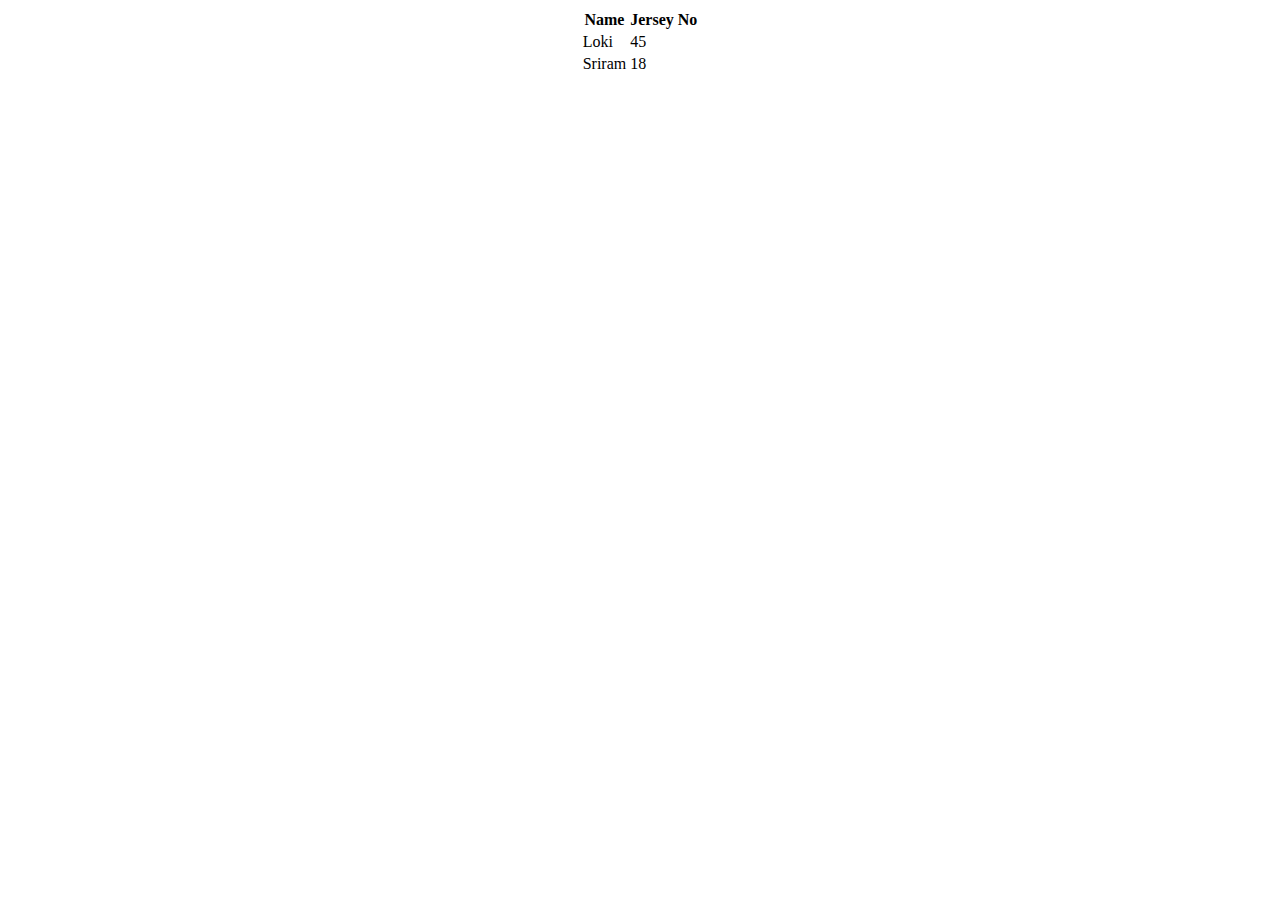
<file: index.html>
<!DOCTYPE html>
<html lang="en">
<head>
  <meta charset="UTF-8">
  <meta name="viewport" content="width=device-width, initial-scale=1.0">
  <meta http-equiv="X-UA-Compatible" content="ie=edge">
  <title>Document</title>
</head>
<body>
  <table align="center">
    <tr>
      <th>Name</th>
      <th>Jersey No</th>
    </tr>
    <tr>
      <td>Loki</td>
      <td>45</td>
    </tr>
    <tr>
      <td>Sriram</td>
      <td>18</td>
    </tr>
  </table>
</body> 
</html>
</file>
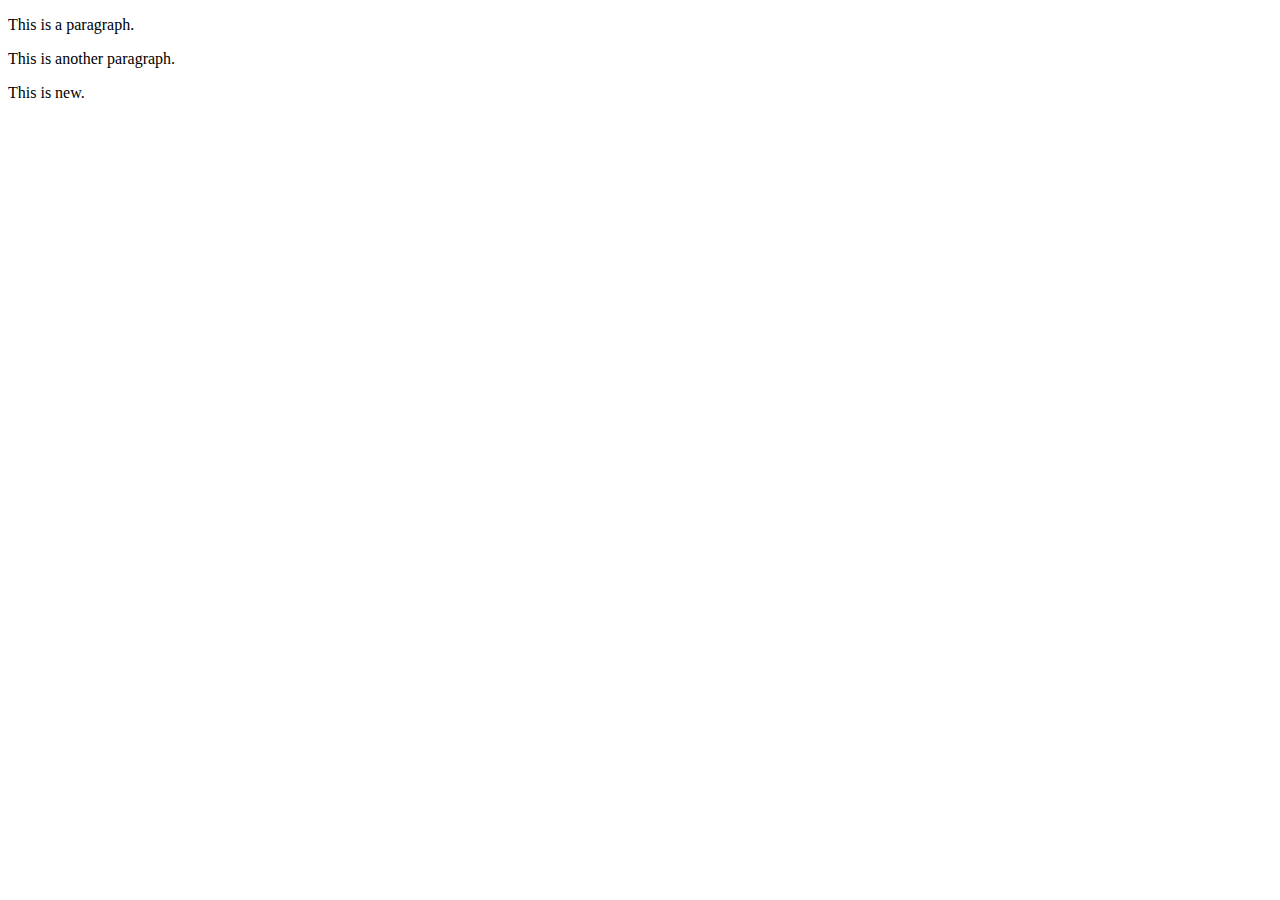
<file: 1.html>
<!DOCTYPE html>
<html>
<body>
<div id="div1">
<p id="p1">This is a paragraph.</p>
<p id="p2">This is another paragraph.</p>
</div>
<script>
var para = document.createElement("p");
var node = document.createTextNode("This is new.");
para.appendChild(node);
var element = document.getElementById("div1");
element.appendChild(para);
</script>
</body>
</html>
</file>
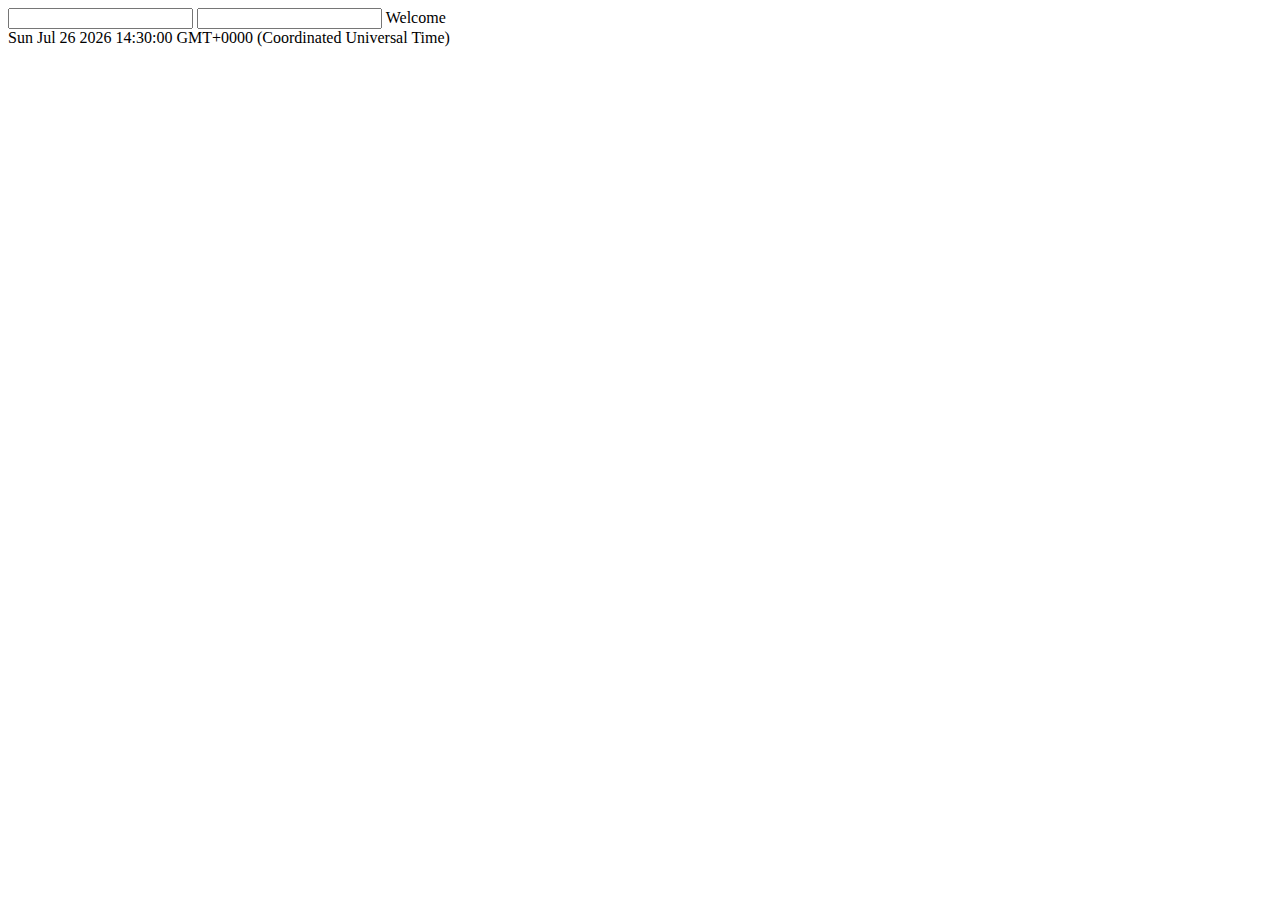
<file: 1c.html>
<!DOCTYPE html>
<html lang="en">
<head>
  <meta charset="UTF-8">
  <meta name="viewport" content="width=device-width, initial-scale=1.0">
  <meta http-equiv="X-UA-Compatible" content="ie=edge">
  <title>Document</title>
</head>
<body onload=alert("Lokesh")>
    <input type="text" onfocus="myfunction(this.id)" id="t">
    <input type="text" onblur="myf()" id="l">
    <script>
        document.writeln('Welcome'+'<br>'+new Date);
        function myfunction(x){
          document.getElementById(x).style.backgroundColor="blue";
        }
        function myf(){
         document.getElementById("l").value.toUpperCase();
        
        }
        
      </script>
</body>
</html>
</file>
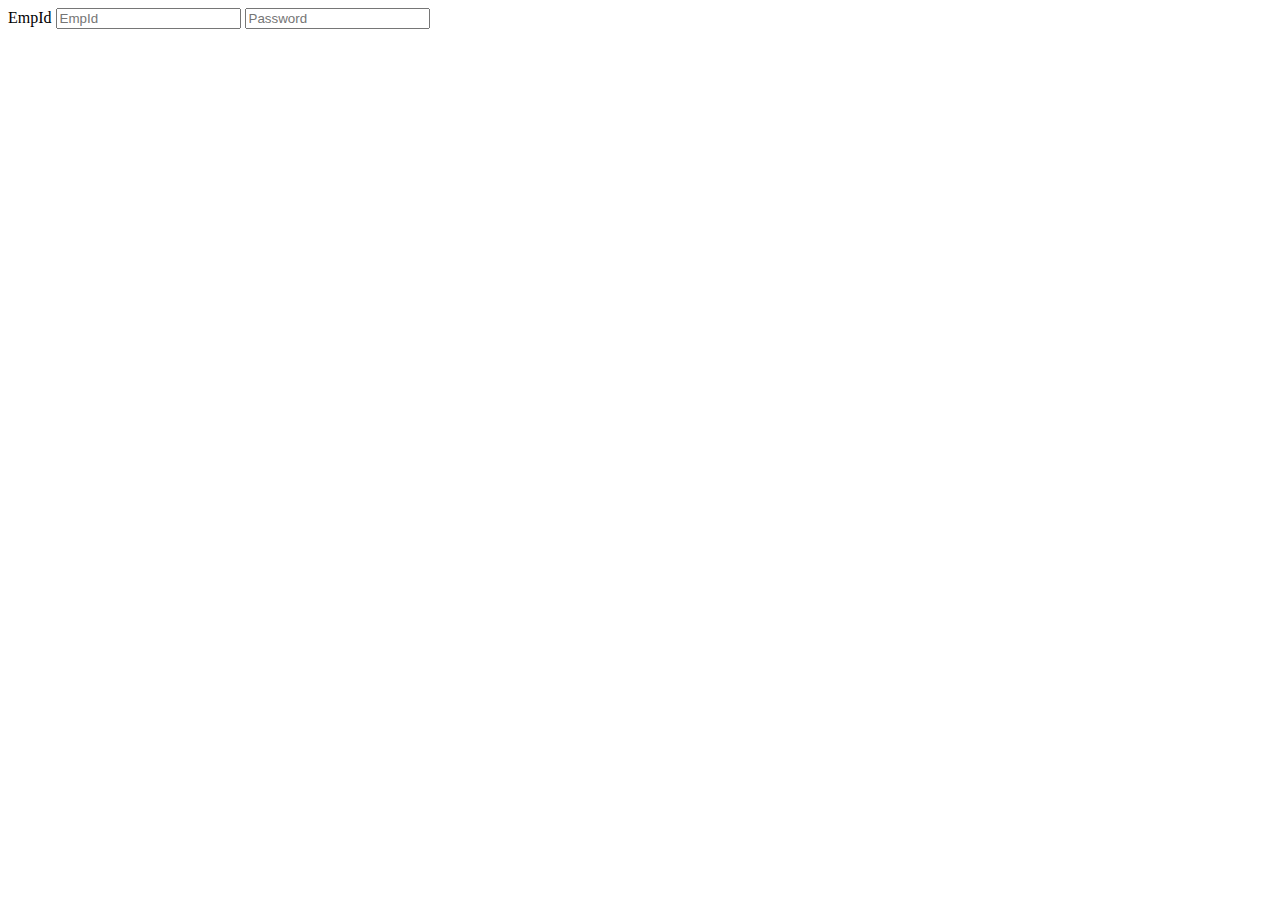
<file: emplogin.html>
<!DOCTYPE html>
<html lang="en">
<head>
  <meta charset="UTF-8">
  <meta name="viewport" content="width=device-width, initial-scale=1.0">
  <title>Login_Page</title>
</head>
<body>
  <form action="" method="post">
    <label for="empid">EmpId</label>
    <input type="text" name="empid" id="" placeholder="EmpId">
    <input type="password" name="pwd" id="" placeholder="Password">
  </form>
</body>
</html>
</file>
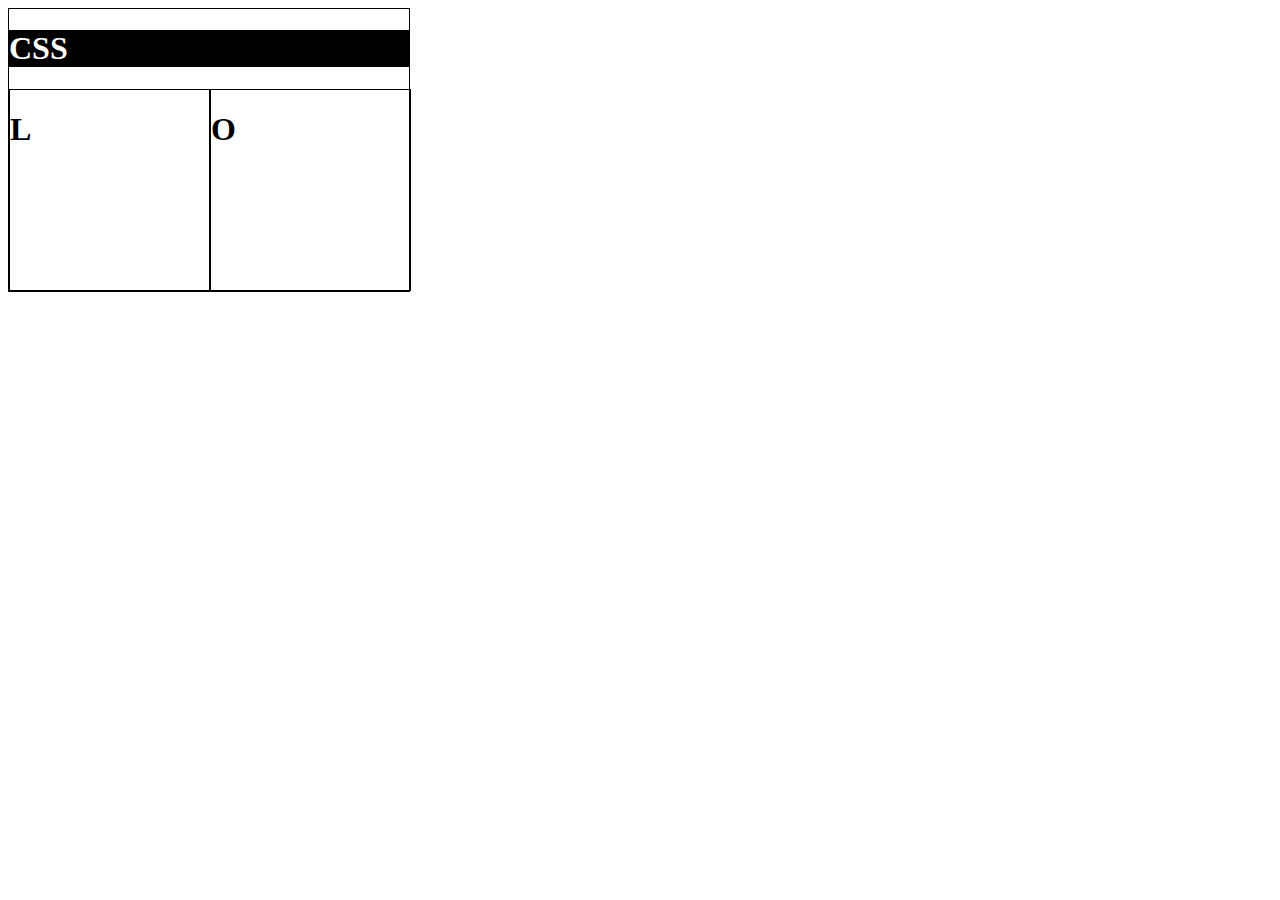
<file: l.html>
<!DOCTYPE html>
<html lang="en">
<head>
	<meta charset="UTF-8">
	<meta name="viewport" content="width=device-width, initial-scale=1.0">
	<meta http-equiv="X-UA-Compatible" content="ie=edge">
	<title>Document</title>
	<style>
		div.head{
			width: 400px;
			border:1px solid black;
		}
		div.header{
			color:white;
			background-color: black;
		}
		div.left{
			float: left;
		}
		div.right{
			margin-left: 200px;
		}
		.left,.right{
			width: 200px;
			height: 200px;
			border: 1px solid black;
		}
	</style>
</head>
<body>
	<div class="head">
	<div class="header"><h1>CSS</h1></div>
	<div class="left"><h1>L</h1></div>
	<div class="right"><h1>O</h1></div></div>
</body>
</html>
</file>
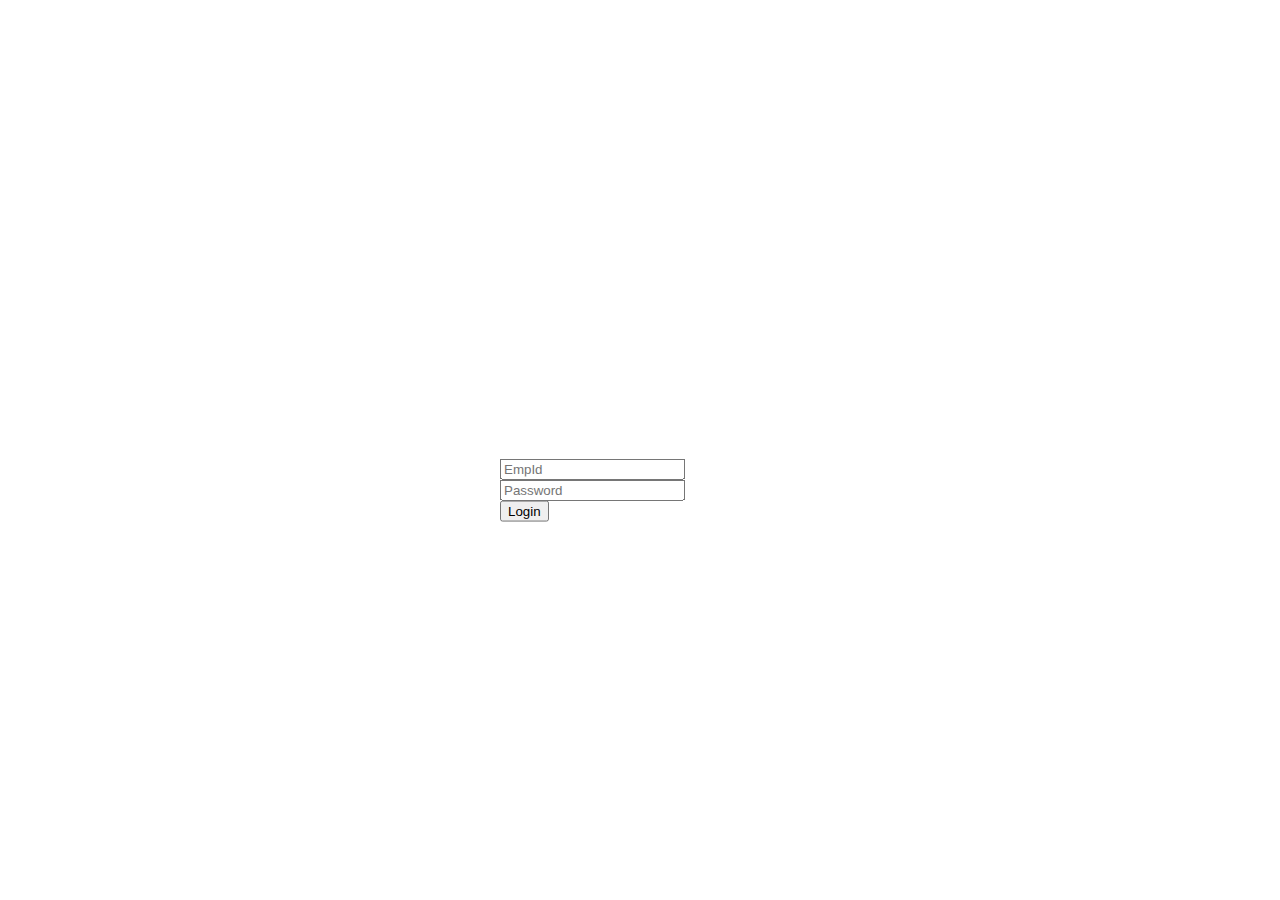
<file: s.html>
<!DOCTYPE html>
<html lang="en">
<head>
    <link rel="stylesheet" href="style.css">
    <meta charset="UTF-8">
    <meta name="viewport" content="width=device-width, initial-scale=1.0">
    <title>Login</title>
</head>
<body>
    <div class="login-box">
        <h1>Login</h1>
        <div class="textbox">
            <input type="text" name="" id=""
            placeholder="EmpId">
        </div>
        <div class="textbox">
            <input type="password" name="" id=""
            placeholder="Password">
        </div>
        <input cls="btn" type="button" value="Login">
    </div>
</body>
</html>
</file>
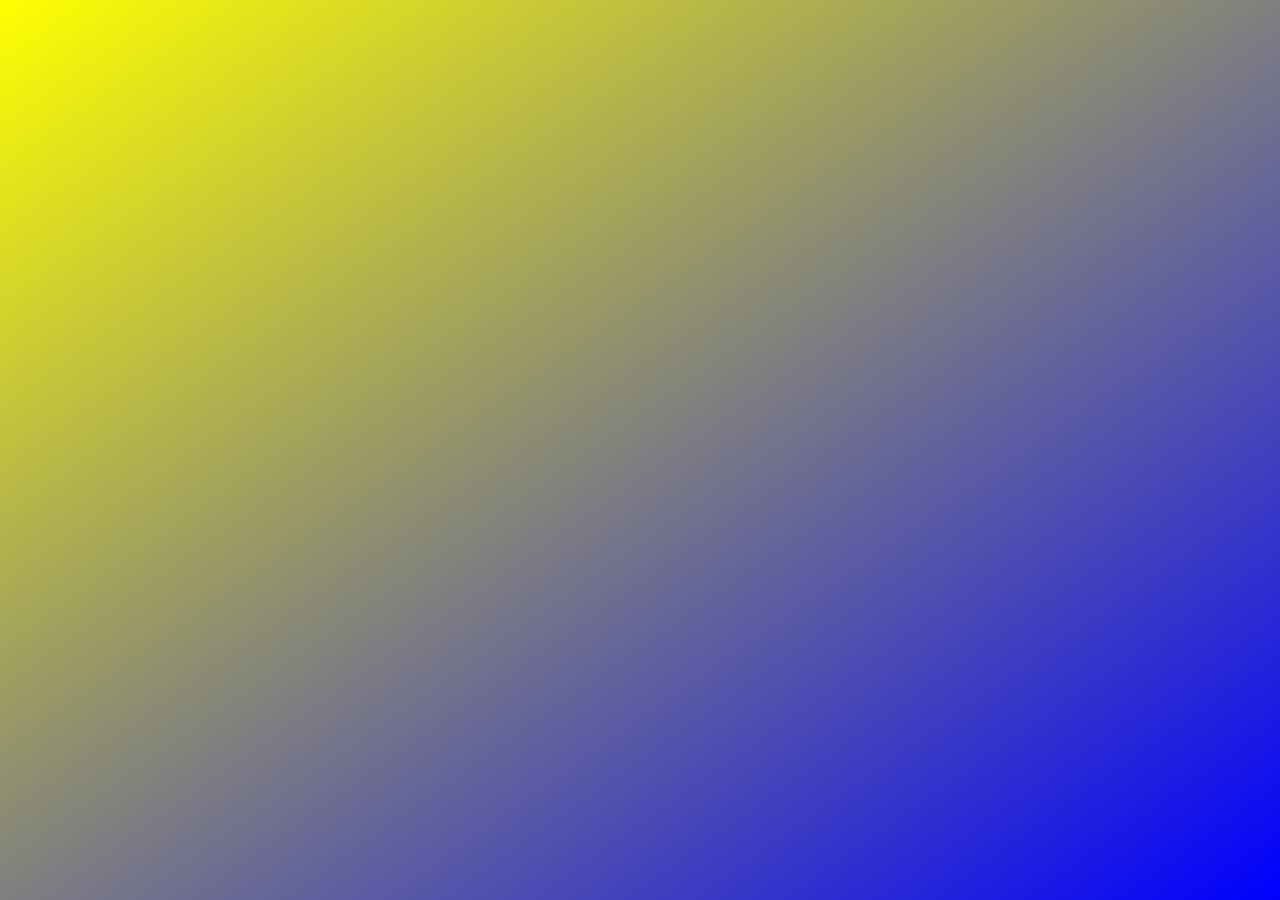
<file: tab.html>
<!DOCTYPE html>
<html lang="en">
<head>
  <title>Document</title>
  <style>
    body{

  background-repeat:no-repeat;
  background-position:left top;
  background-attachment: fixed;
  background-image:linear-gradient(to right bottom,yellow,blue)}
  </style>
</head>
<body>
</body>
</body>
</html>
</file>
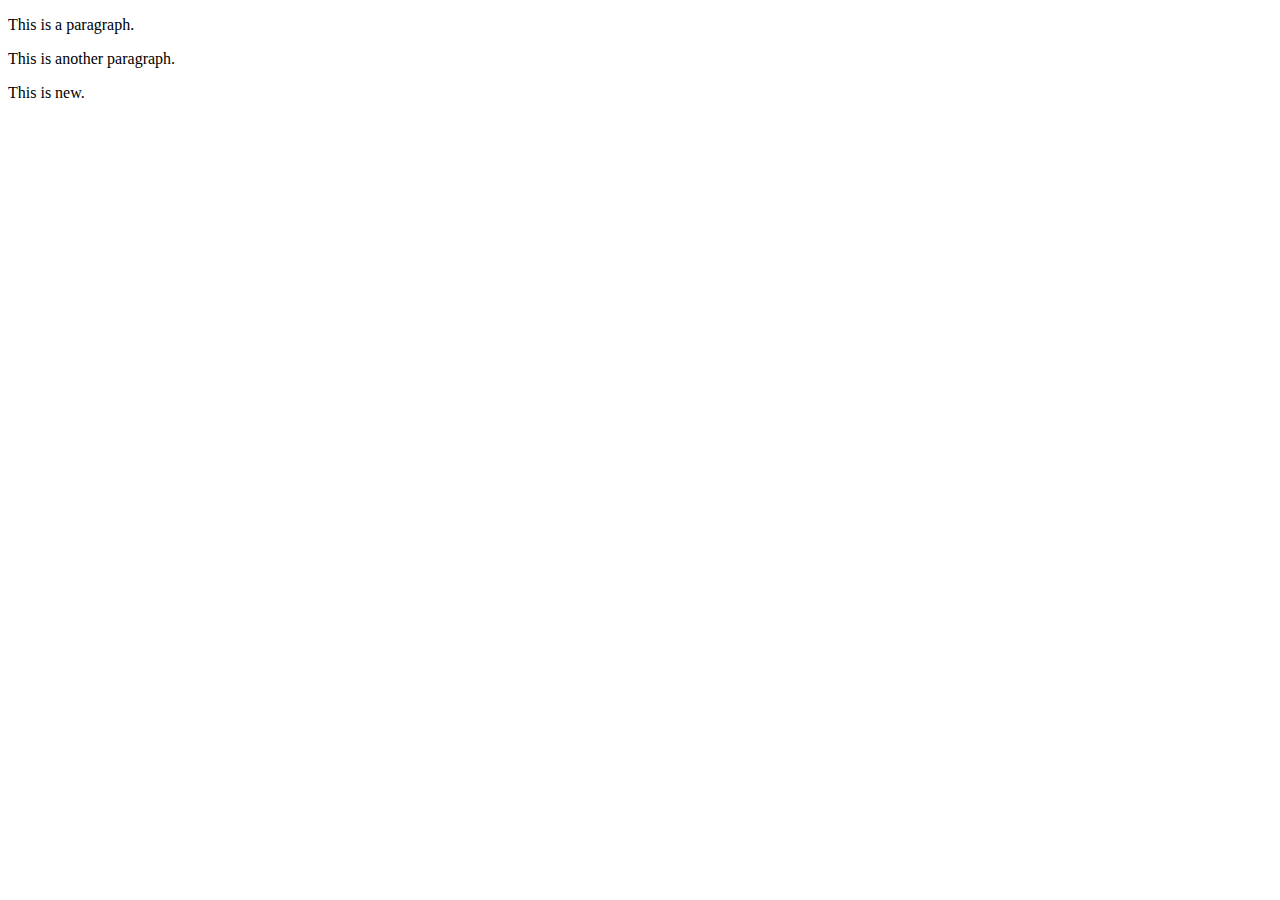
<file: wt.html>
<!DOCTYPE html>
<html>
<body>

<div id="div1">
<p id="p1">This is a paragraph.</p>
<p id="p2">This is another paragraph.</p>
</div>

<script>
var para = document.createElement("p");
var node = document.createTextNode("This is new.");
para.appendChild(node);
var element = document.getElementById("div1");
element.appendChild(para);
</script>

</body>
</html>
</file>
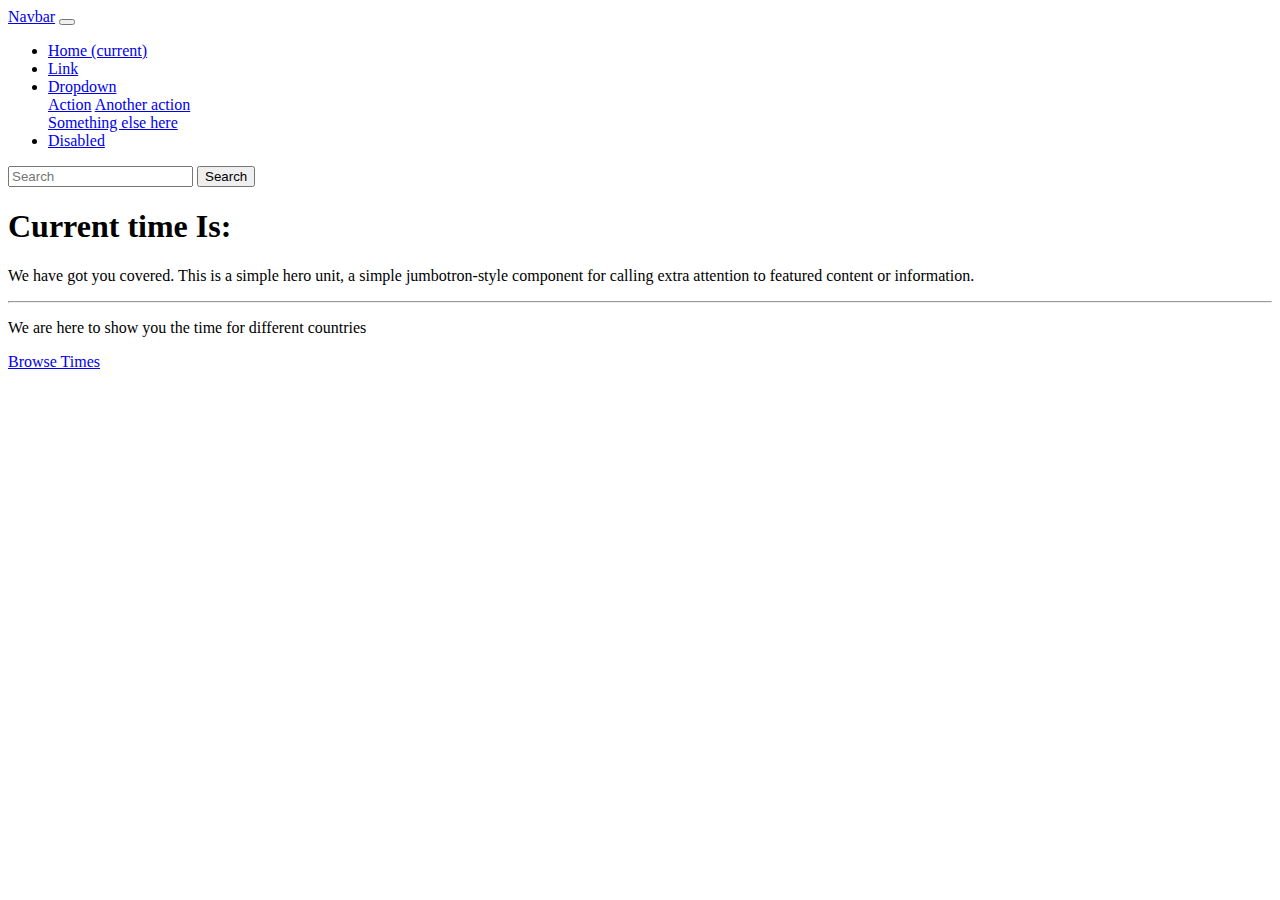
<file: productivity-tools-master/clock.html>
<!doctype html>
<html lang="en">

<head>
    <!-- Required meta tags -->
    <meta charset="utf-8">
    <meta name="viewport" content="width=device-width, initial-scale=1, shrink-to-fit=no">

    <!-- Bootstrap CSS -->
    <link rel="stylesheet" href="https://stackpath.bootstrapcdn.com/bootstrap/4.5.0/css/bootstrap.min.css"
        integrity="sha384-9aIt2nRpC12Uk9gS9baDl411NQApFmC26EwAOH8WgZl5MYYxFfc+NcPb1dKGj7Sk" crossorigin="anonymous">

    <title>Hello, world!</title>
    <script>
        let a;
        let date;
        let time;
        const options = { weekday: 'long', year: 'numeric', month: 'long', day: 'numeric' };
        setInterval(() => {
            a = new Date(); 
            date = a.toLocaleDateString(undefined, options);
            time = a.getHours() + ':' + a.getMinutes() + ':' + a.getSeconds();
            document.getElementById('time').innerHTML = time + "<br>on " + date;
        }, 1000);
    </script>
</head>

<body>
    <nav class="navbar navbar-expand-lg navbar-light bg-light">
        <a class="navbar-brand" href="#">Navbar</a>
        <button class="navbar-toggler" type="button" data-toggle="collapse" data-target="#navbarSupportedContent"
            aria-controls="navbarSupportedContent" aria-expanded="false" aria-label="Toggle navigation">
            <span class="navbar-toggler-icon"></span>
        </button>

        <div class="collapse navbar-collapse" id="navbarSupportedContent">
            <ul class="navbar-nav mr-auto">
                <li class="nav-item active">
                    <a class="nav-link" href="#">Home <span class="sr-only">(current)</span></a>
                </li>
                <li class="nav-item">
                    <a class="nav-link" href="#">Link</a>
                </li>
                <li class="nav-item dropdown">
                    <a class="nav-link dropdown-toggle" href="#" id="navbarDropdown" role="button"
                        data-toggle="dropdown" aria-haspopup="true" aria-expanded="false">
                        Dropdown
                    </a>
                    <div class="dropdown-menu" aria-labelledby="navbarDropdown">
                        <a class="dropdown-item" href="#">Action</a>
                        <a class="dropdown-item" href="#">Another action</a>
                        <div class="dropdown-divider"></div>
                        <a class="dropdown-item" href="#">Something else here</a>
                    </div>
                </li>
                <li class="nav-item">
                    <a class="nav-link disabled" href="#" tabindex="-1" aria-disabled="true">Disabled</a>
                </li>
            </ul>
            <form class="form-inline my-2 my-lg-0">
                <input class="form-control mr-sm-2" type="search" placeholder="Search" aria-label="Search">
                <button class="btn btn-outline-success my-2 my-sm-0" type="submit">Search</button>
            </form>
        </div>
    </nav>



    <div class="container my-4">
        <div class="jumbotron">
            <h1 class="display-4">Current time Is: <span id="time"></span></h1>
            <p class="lead">We have got you covered. This is a simple hero unit, a simple jumbotron-style component for
                calling extra attention to featured content or information.</p>
            <hr class="my-4">
            <p>We are here to show you the time for different countries</p>
            <a class="btn btn-primary btn-lg" href="#" role="button">Browse Times</a>
        </div>
    </div>

    <!-- Optional JavaScript -->
    <!-- jQuery first, then Popper.js, then Bootstrap JS -->
    <script src="https://code.jquery.com/jquery-3.5.1.slim.min.js"
        integrity="sha384-DfXdz2htPH0lsSSs5nCTpuj/zy4C+OGpamoFVy38MVBnE+IbbVYUew+OrCXaRkfj"
        crossorigin="anonymous"></script>
    <script src="https://cdn.jsdelivr.net/npm/popper.js@1.16.0/dist/umd/popper.min.js"
        integrity="sha384-Q6E9RHvbIyZFJoft+2mJbHaEWldlvI9IOYy5n3zV9zzTtmI3UksdQRVvoxMfooAo"
        crossorigin="anonymous"></script>
    <script src="https://stackpath.bootstrapcdn.com/bootstrap/4.5.0/js/bootstrap.min.js"
        integrity="sha384-OgVRvuATP1z7JjHLkuOU7Xw704+h835Lr+6QL9UvYjZE3Ipu6Tp75j7Bh/kR0JKI"
        crossorigin="anonymous"></script>
</body>

</html>
</file>
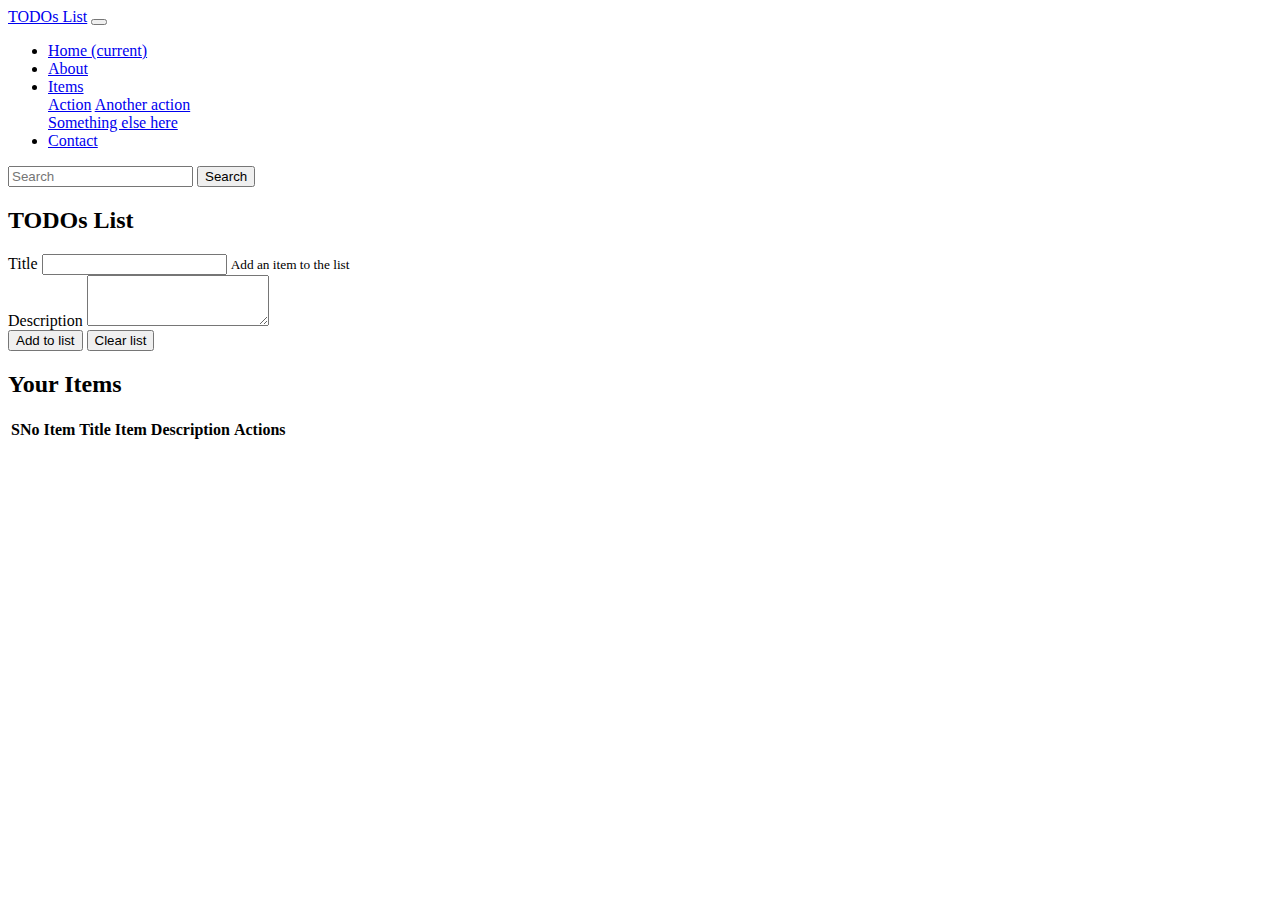
<file: productivity-tools-master/to-do-list.html>
<!doctype html>
<html lang="en">

<head>
    <!-- Required meta tags -->
    <meta charset="utf-8">
    <meta name="viewport" content="width=device-width, initial-scale=1, shrink-to-fit=no">

    <!-- Bootstrap CSS -->
    <link rel="stylesheet" href="https://stackpath.bootstrapcdn.com/bootstrap/4.5.0/css/bootstrap.min.css"
        integrity="sha384-9aIt2nRpC12Uk9gS9baDl411NQApFmC26EwAOH8WgZl5MYYxFfc+NcPb1dKGj7Sk" crossorigin="anonymous">

    <title>TODOs List</title>
</head>

<body>
    <nav class="navbar navbar-expand-lg navbar-dark bg-dark">
        <a class="navbar-brand" href="#">TODOs List</a>
        <button class="navbar-toggler" type="button" data-toggle="collapse" data-target="#navbarSupportedContent"
            aria-controls="navbarSupportedContent" aria-expanded="false" aria-label="Toggle navigation">
            <span class="navbar-toggler-icon"></span>
        </button>

        <div class="collapse navbar-collapse" id="navbarSupportedContent">
            <ul class="navbar-nav mr-auto">
                <li class="nav-item active">
                    <a class="nav-link" href="#">Home <span class="sr-only">(current)</span></a>
                </li>
                <li class="nav-item">
                    <a class="nav-link" href="#">About</a>
                </li>
                <li class="nav-item dropdown">
                    <a class="nav-link dropdown-toggle" href="#" id="navbarDropdown" role="button"
                        data-toggle="dropdown" aria-haspopup="true" aria-expanded="false">
                        Items
                    </a>
                    <div class="dropdown-menu" aria-labelledby="navbarDropdown">
                        <a class="dropdown-item" href="#">Action</a>
                        <a class="dropdown-item" href="#">Another action</a>
                        <div class="dropdown-divider"></div>
                        <a class="dropdown-item" href="#">Something else here</a>
                    </div>
                </li>
                <li class="nav-item">
                    <a class="nav-link" href="#" tabindex="-1" aria-disabled="true">Contact</a>
                </li>
            </ul>
            <form class="form-inline my-2 my-lg-0">
                <input class="form-control mr-sm-2" type="search" placeholder="Search" aria-label="Search">
                <button class="btn btn-outline-success my-2 my-sm-0" type="submit">Search</button>
            </form>
        </div>
    </nav>

    <div class="container my-4">
        <h2 class="text-center">TODOs List</h2>
         
            <div class="form-group">
                <label for="title">Title</label>
                <input type="text" class="form-control" id="title" aria-describedby="emailHelp">
                <small id="emailHelp" class="form-text text-muted">Add an item to the list</small>
            </div>

            <div class="form-group">
                <label for="description">Description</label>
                <textarea class="form-control" id="description" rows="3"></textarea>
            </div>
            

            <button   id="add" class="btn btn-primary">Add to list</button>
            <button  id="clear" class="btn btn-primary" onclick="clearStorage()">Clear list</button>
         

        <div id="items" class="my-4">
            <h2>Your Items</h2>
            <table class="table">
                <thead>
                  <tr>
                    <th scope="col">SNo</th>
                    <th scope="col">Item Title</th>
                    <th scope="col">Item Description</th> 
                    <th scope="col">Actions</th> 
                  </tr>
                </thead>
                <tbody id="tableBody">
                  <tr>
                    <th scope="row">1</th>
                    <td>Get some Coffee</td>
                    <td>You need coffee as you are a coder</td> 
                    <td><button class="btn btn-sm btn-primary">Delete</button></td> 
                  </tr>
                  
                </tbody>
              </table>
        </div>
    </div>

    <!-- Optional JavaScript -->
    <!-- jQuery first, then Popper.js, then Bootstrap JS -->
    <script src="https://code.jquery.com/jquery-3.5.1.slim.min.js"
        integrity="sha384-DfXdz2htPH0lsSSs5nCTpuj/zy4C+OGpamoFVy38MVBnE+IbbVYUew+OrCXaRkfj"
        crossorigin="anonymous"></script>
    <script src="https://cdn.jsdelivr.net/npm/popper.js@1.16.0/dist/umd/popper.min.js"
        integrity="sha384-Q6E9RHvbIyZFJoft+2mJbHaEWldlvI9IOYy5n3zV9zzTtmI3UksdQRVvoxMfooAo"
        crossorigin="anonymous"></script>
    <script src="https://stackpath.bootstrapcdn.com/bootstrap/4.5.0/js/bootstrap.min.js"
        integrity="sha384-OgVRvuATP1z7JjHLkuOU7Xw704+h835Lr+6QL9UvYjZE3Ipu6Tp75j7Bh/kR0JKI"
        crossorigin="anonymous"></script>
        <script>
            function getAndUpdate(){
                console.log("Updating List...");
                tit = document.getElementById('title').value;
                desc = document.getElementById('description').value;
                if (localStorage.getItem('itemsJson')==null){
                    itemJsonArray = [];
                    itemJsonArray.push([tit, desc]);
                    localStorage.setItem('itemsJson', JSON.stringify(itemJsonArray))
                }
                else{
                    itemJsonArrayStr = localStorage.getItem('itemsJson')
                    itemJsonArray = JSON.parse(itemJsonArrayStr);
                    itemJsonArray.push([tit, desc]);
                    localStorage.setItem('itemsJson', JSON.stringify(itemJsonArray))
                }
                update();
            }

            function update(){
                if (localStorage.getItem('itemsJson')==null){
                    itemJsonArray = []; 
                    localStorage.setItem('itemsJson', JSON.stringify(itemJsonArray))
                } 
                else{
                    itemJsonArrayStr = localStorage.getItem('itemsJson')
                    itemJsonArray = JSON.parse(itemJsonArrayStr); 
                }
                // Populate the table
                let tableBody = document.getElementById("tableBody");
                let str = "";
                itemJsonArray.forEach((element, index) => {
                    str += `
                    <tr>
                    <th scope="row">${index + 1}</th>
                    <td>${element[0]}</td>
                    <td>${element[1]}</td> 
                    <td><button class="btn btn-sm btn-primary" onclick="deleted(${index})">Delete</button></td> 
                    </tr>`; 
                });
                tableBody.innerHTML = str;
            }
            add = document.getElementById("add");
            add.addEventListener("click", getAndUpdate);
            update();
            function deleted(itemIndex){
                console.log("Delete", itemIndex);
                itemJsonArrayStr = localStorage.getItem('itemsJson')
                itemJsonArray = JSON.parse(itemJsonArrayStr);
                // Delete itemIndex element from the array
                itemJsonArray.splice(itemIndex, 1);
                localStorage.setItem('itemsJson', JSON.stringify(itemJsonArray));
                update();

            }
            function clearStorage(){
                if (confirm("Do you areally want to clear?")){
                console.log('Clearing the storage')
                localStorage.clear();
                update()
                }
            }
        </script>
</body>

</html>
</file>
<file: style.css>
body{
  margin: 0;
  padding: 0;
  font-family: sans-serif;
  background-size: cover;
}
.login-box{
  width: 280px;
  position: absolute;
  top: 50%;
  left: 50%;
  transform: translate(-50%,-50%);
  color:white;
}
</file>
